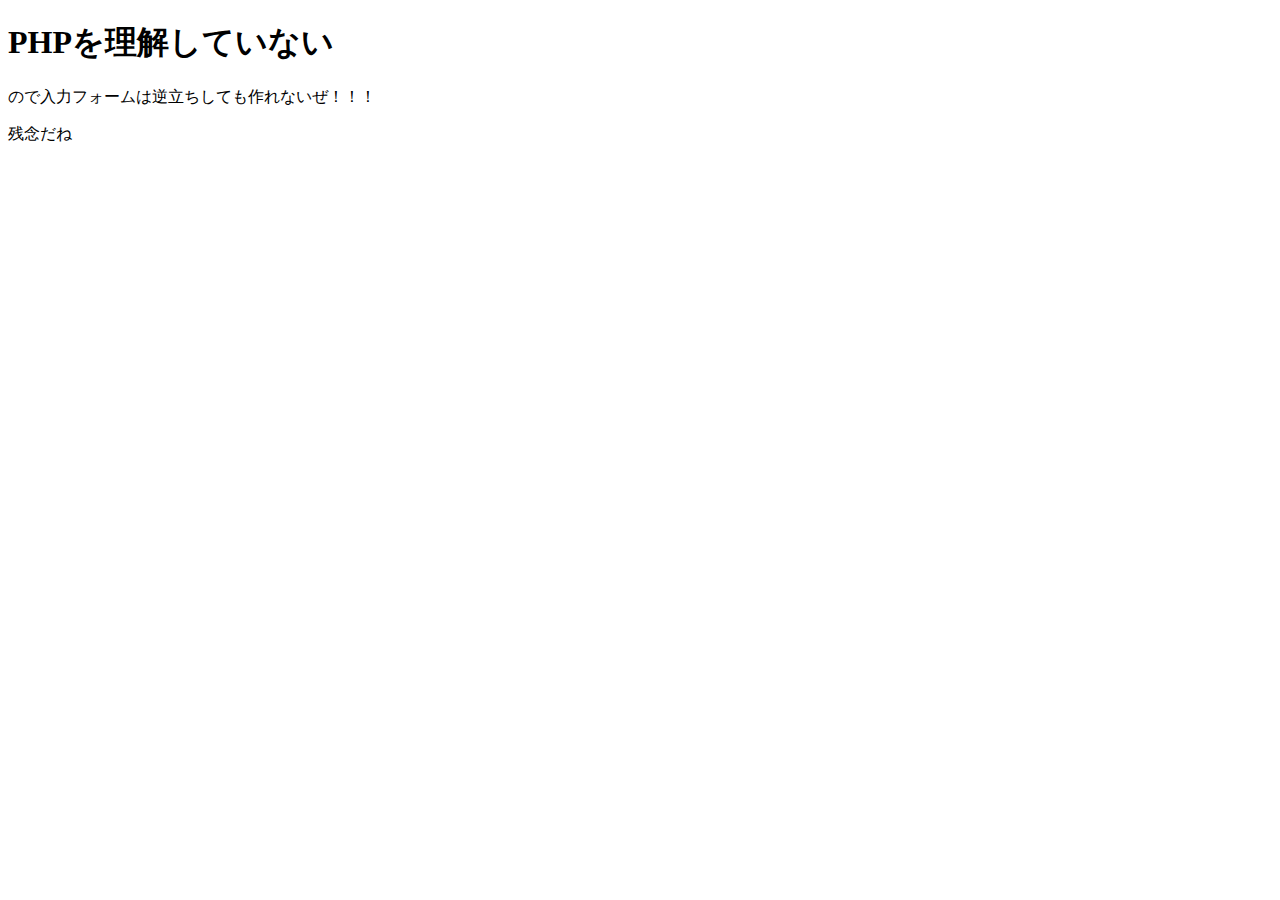
<file: action.html>
<!DOCTYPE html>
<html lang="ja">
<head>
  <meta charset="UTF-8">
  <meta http-equiv="X-UA-Compatible" content="IE=edge">
  <meta name="viewport" content="width=device-width, initial-scale=1.0">
  <title>無理</title>
</head>
<body>
  <h1>PHPを理解していない</h1>
  <p>ので入力フォームは逆立ちしても作れないぜ！！！</p>
  <p>残念だね</p>


</body>
</html>
</file>
